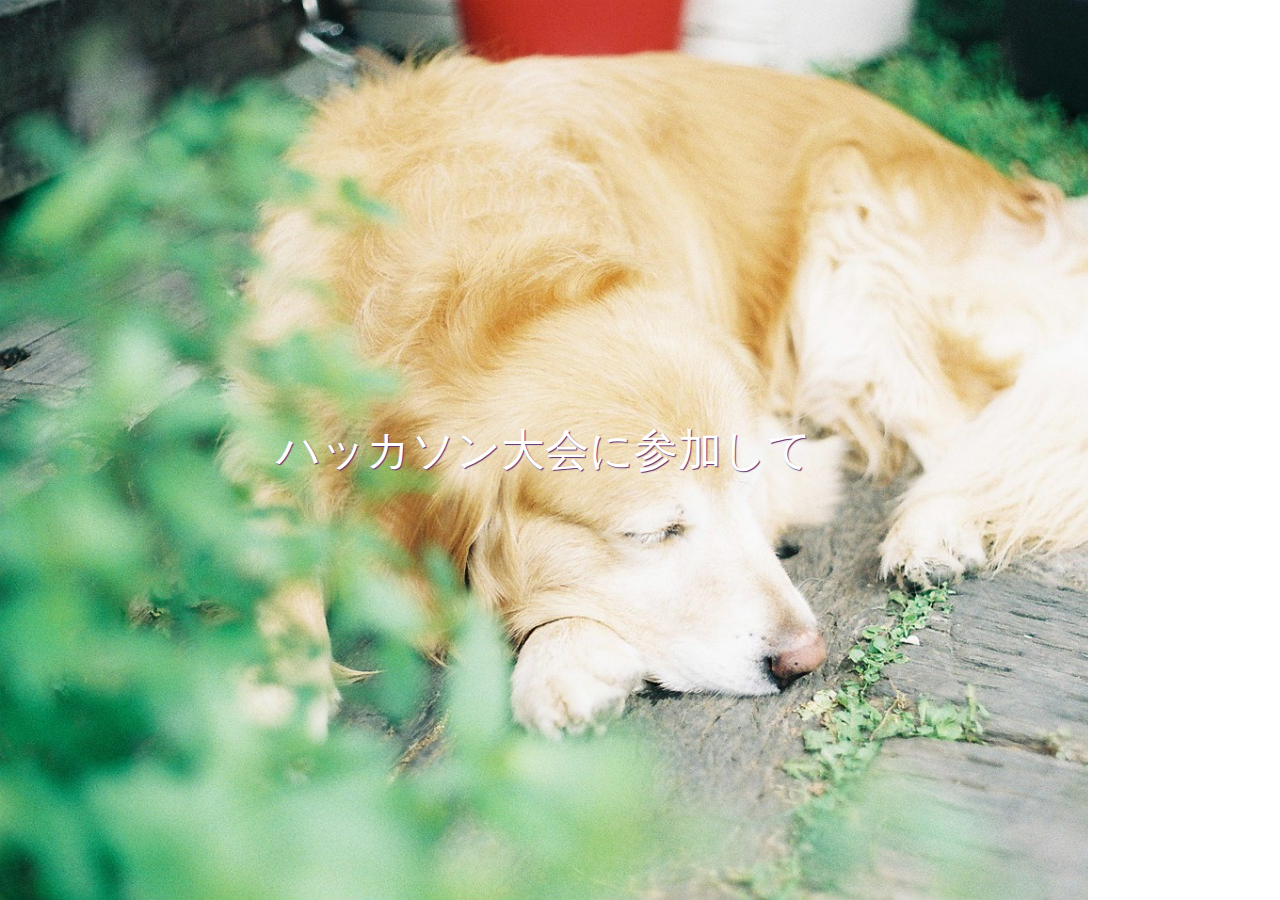
<file: index.html>
<html>
  <head>
    <link href='css/application.css' rel='stylesheet' type='text/css'>
    <script src='js/min/jquery.min.js'></script>
    <script src='js/min/movePanel.min.js'></script>
    <script src='js/min/scrollSmoke.min.js'></script>
    <meta charset='UTF-8'>
  </head>
  <body>
    <div class='unitus unitus--top' id='body'>
      <div class='menubar unitus__menubar' id='menu'>
        <div class='menubar__table'>
          <div class='tab table__content' data-number='1'>
            Menu
          </div>
        </div>
        <div class='menubar__sub' id='submenu'>
          <div class='sub__table'>
            <div class='table__content'>
              <div class='tab' data-number='2' id='activity'>
                活動内容
              </div>
              <div class='tab' data-number='3' id='about'>
                Unitusとは
              </div>
              <div class='tab' data-number='4' id='blog'>
                ブログ
              </div>
              <div class='tab' data-number='5' id='contact'>
                コンタクト
              </div>
            </div>
          </div>
        </div>
      </div>
      <div class='unitus__first'>
        <div class='first__table'>
          <div class='table__content'><strong class='p shimmer'>想像</strong>を、<strong class='l shimmer'>創造</strong>する
          </div>
        </div>
      </div>
      <div class='panel active' id='tab1'>
        <div class='unitus__top-animate top-animate'>
          <img class='top-animate__img' src='img/top1-1.jpg'>
          <div class='top-animate__logo'>
            <div class='logo__sub'>
              想像を創造する。
            </div>
            <div class='logo__main'>
              Unitus
            </div>
          </div>
        </div>
      </div>
      <div class='unitus__blog blog' id='tab2'>
        <div class='blog__top'>
          <div class='top__smoke'></div>
          <div class='top__content'>
            <div class='content__table'>
              <div class='table__title'>
                ハッカソン大会に参加して
              </div>
            </div>
          </div>
          <div class='top__header'>
            <div class='header__title'>ハッカソン大会に参加して</div>
          </div>
        </div>
        <div class='blog__content'>
          <div class='content__text'>
            ハッカソンの大会に参加してきました！！
            <br>
            初めての経験だったけれど、いろいろな人が居る中でチームを組んで、何か一つを作り上げることはとても有意義に感じました。
            <br>
            <br>
            ハッカソン（英語: hackathon、別名:hack day,hackathon、別名ckfest,codefest）とは
            <br>
            <br>
            ソフトウェア開発分野のプログラマやグラフィックデザイナー、
            ユーザインタフェース設計者、プロジェクトマネージャらが集中的に共同作業をするソフトウェア関連プロジェクトのイベントである。時にはハードウェアコンポーネントが扱われることもある。
            <br>
            <br>
            ハッカソンは一般的に最低限1日から一週間の期間で開催される。いくつかのハッカソンは単に教育や社会的な目的を意図に開催されるが、
            <br>
            多くの場合使用に耐えるソフトウェアの開発や既存のソフトウェアを改善することを目標としている。
            <br>
            また、使用プログラミング言語、オペレーティングシステム、アプリケーション、API、主題や参加プログラマーの人数を定める傾向にある。
          </div>
        </div>
      </div>
      <div class='panel' id='tab3'></div>
      <div class='panel' id='tab4'></div>
      <div class='panel' id='tab5'></div>
    </div>
    <script>
      var smoke = new scrollSmoke({$scrollWatch: $(".blog"), $positionWatch: $(".blog__top"), $header: $(".top__header"), $smoke: $(".top__smoke")})
      $("#menu").on("mouseover", function(e){e.stopPropagation(); $("#submenu").addClass("show");});
      $("#body").on("mouseover", function(){$("#submenu").removeClass("show");});
    </script>
  </body>
</html>
</file>
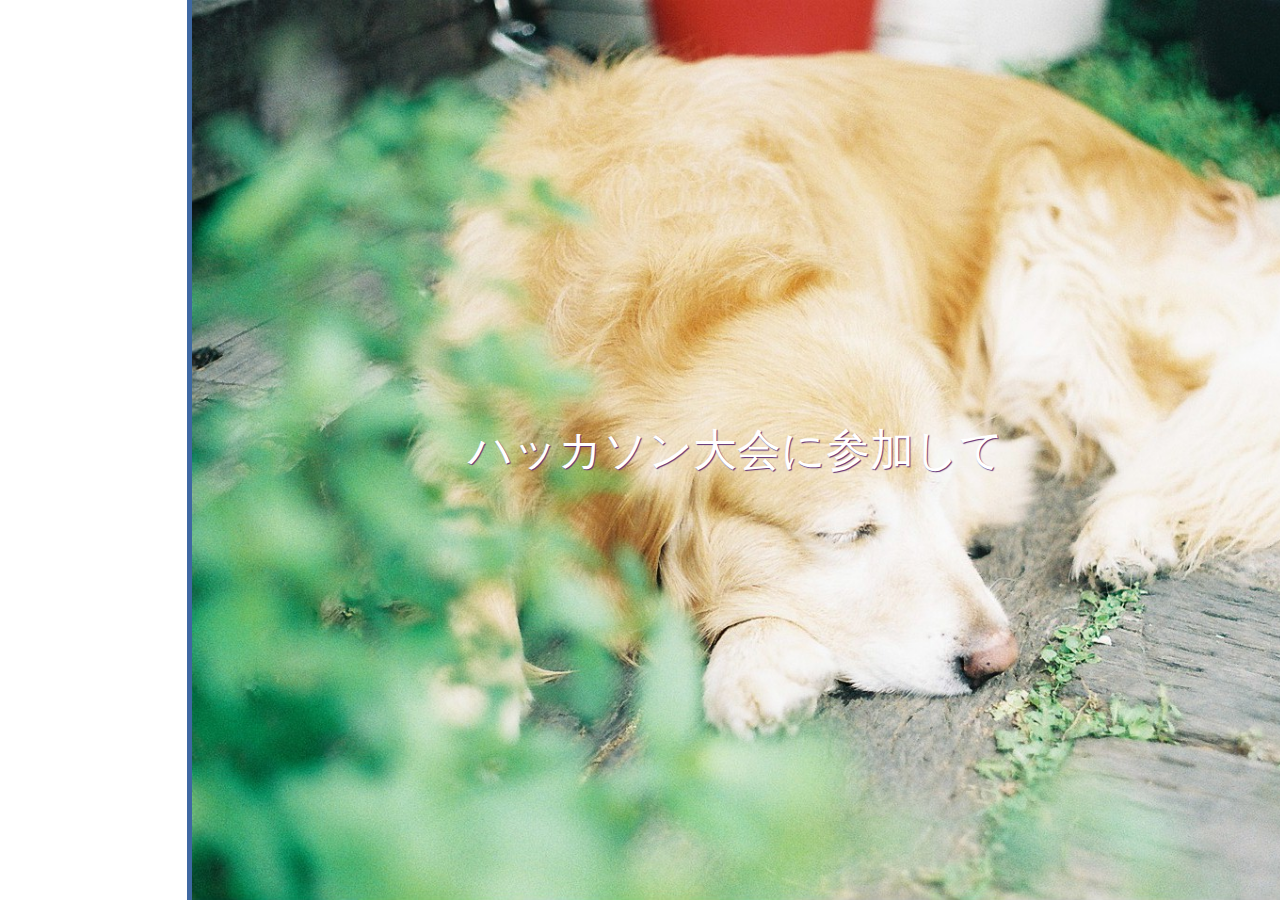
<file: blog/index.html>
<html>
  <head>
    <link href='../css/application.css' rel='stylesheet' type='text/css'>
    <script src='../js/min/jquery.min.js'></script>
    <script src='../js/min/jquery.arctext.min.js'></script>
    <script src='../js/min/smoke.min.js'></script>
  </head>
  <body>
    <div class='unitus' id='unitus--blog'>
      <div class='unitus__sidebar sidebar'></div>
      <div class='unitus__blog blog'>
        <div class='blog__top'>
          <div class='top__smoke'></div>
          <div class='top__content'>
            <div class='content__table'>
              <div class='table__title'>
                ハッカソン大会に参加して
              </div>
            </div>
          </div>
        </div>
        <div class='blog__content'></div>
      </div>
      <div class='clear'></div>
    </div>
  </body>
</html>
</file>
<file: css/application.css>
body, html {
  margin: 0;
  padding: 0;
  height: 100%;
  width: 100%;
}

.clear {
  clear: both;
}

.shimmer {
  font-family: serif;
  font-weight: 400;
  font-size: 2.4em;
  margin: 0 auto;
  padding: 0 0 0 0;
  margin-bottom: 0;
  text-align: center;
  color: rgba(255, 255, 255, 0.1);
  filter: progid:DXImageTransform.Microsoft.gradient(startColorstr='#ed8080', endColorstr='#5eb524',GradientType=1 );
  background-repeat: no-repeat;
  background-position: top left;
  background-color: #222222;
  color: transparent;
}

/* #! scss */
@-webkit-keyframes move-back {
  0% {
    opacity: 0;
    margin-right: -20%;
    margin-top: -20%;
  }

  50% {
    opacity: 0;
  }

  70% {
    opacity: 0.5;
  }

  100% {
    opacity: 1;
    margin-right: 0%;
    margin-top: 0%;
  }
}
@-moz-keyframes move-back {
  0% {
    opacity: 0;
    margin-right: -20%;
    margin-top: -20%;
  }

  50% {
    opacity: 0;
  }

  70% {
    opacity: 0.5;
  }

  100% {
    opacity: 1;
    margin-right: 0%;
    margin-top: 0%;
  }
}
@-ms-keyframes move-back {
  0% {
    opacity: 0;
    margin-right: -20%;
    margin-top: -20%;
  }

  50% {
    opacity: 0;
  }

  70% {
    opacity: 0.5;
  }

  100% {
    opacity: 1;
    margin-right: 0%;
    margin-top: 0%;
  }
}
@-o-keyframes move-back {
  0% {
    opacity: 0;
    margin-right: -20%;
    margin-top: -20%;
  }

  50% {
    opacity: 0;
  }

  70% {
    opacity: 0.5;
  }

  100% {
    opacity: 1;
    margin-right: 0%;
    margin-top: 0%;
  }
}
@keyframes move-back {
  0% {
    opacity: 0;
    margin-right: -20%;
    margin-top: -20%;
  }

  50% {
    opacity: 0;
  }

  70% {
    opacity: 0.5;
  }

  100% {
    opacity: 1;
    margin-right: 0%;
    margin-top: 0%;
  }
}
@-webkit-keyframes move-logo {
  100% {
    margin-top: 0%;
    opacity: 1;
  }
}
@-moz-keyframes move-logo {
  100% {
    margin-top: 0%;
    opacity: 1;
  }
}
@-ms-keyframes move-logo {
  100% {
    margin-top: 0%;
    opacity: 1;
  }
}
@-o-keyframes move-logo {
  100% {
    margin-top: 0%;
    opacity: 1;
  }
}
@keyframes move-logo {
  100% {
    margin-top: 0%;
    opacity: 1;
  }
}
@-webkit-keyframes move-menu {
  0% {
    left: -200px;
  }

  100% {
    left: 0px;
  }
}
@-moz-keyframes move-menu {
  0% {
    left: -200px;
  }

  100% {
    left: 0px;
  }
}
@-ms-keyframes move-menu {
  0% {
    left: -200px;
  }

  100% {
    left: 0px;
  }
}
@-o-keyframes move-menu {
  0% {
    left: -200px;
  }

  100% {
    left: 0px;
  }
}
@keyframes move-menu {
  0% {
    left: -200px;
  }

  100% {
    left: 0px;
  }
}
@-webkit-keyframes shimmer {
  0% {
    background-position: top left;
  }

  100% {
    background-position: top right;
  }
}
@-moz-keyframes shimmer {
  0% {
    background-position: top left;
  }

  100% {
    background-position: top right;
  }
}
@-ms-keyframes shimmer {
  0% {
    background-position: top left;
  }

  100% {
    background-position: top right;
  }
}
@-o-keyframes shimmer {
  0% {
    background-position: top left;
  }

  100% {
    background-position: top right;
  }
}
@keyframes shimmer {
  0% {
    background-position: top left;
  }

  100% {
    background-position: top right;
  }
}
.unitus.unitus--top .unitus__first {
  position: absolute;
  width: 100%;
  height: 100%;
}
.unitus.unitus--top .unitus__first .first__table {
  width: 100%;
  height: 100%;
  display: table;
  text-align: center;
}
.unitus.unitus--top .unitus__first .first__table .table__content {
  display: table-cell;
  vertical-align: middle;
  font-size: 42px;
  font-family: serif;
}
.unitus.unitus--top .unitus__first .first__table .table__content strong {
  font-size: 58px;
}
.unitus.unitus--top .unitus__first .first__table .table__content strong.p {
  color: transparent;
  filter: progid:DXImageTransform.Microsoft.gradient(startColorstr='#ed8080', endColorstr='#5eb524',GradientType=1 );
  background: -webkit-linear-gradient(left, #ed8080 0%, #2a77d6 16%, #5eb524 32%, #eacd25 48%, #ed8080 64%, #2a77d6 80%, #5eb524 100%);
  background: -moz-linear-gradient(left, #ed8080 0%, #2a77d6 16%, #5eb524 32%, #eacd25 48%, #ed8080 64%, #2a77d6 80%, #5eb524 100%);
  background: -ms-linear-gradient(left, #ed8080 0%, #2a77d6 16%, #5eb524 32%, #eacd25 48%, #ed8080 64%, #2a77d6 80%, #5eb524 100%);
  background: -o-linear-gradient(left, #ed8080 0%, #2a77d6 16%, #5eb524 32%, #eacd25 48%, #ed8080 64%, #2a77d6 80%, #5eb524 100%);
  background: linear-gradient(left, #ed8080 0%, #2a77d6 16%, #5eb524 32%, #eacd25 48%, #ed8080 64%, #2a77d6 80%, #5eb524 100%);
  -webkit-background-size: 300% 300%;
  -moz-background-size: 300% 300%;
  -ms-background-size: 300% 300%;
  -o-background-size: 300% 300%;
  background-size: 300% 300%;
  -webkit-background-clip: text;
  -moz-background-clip: text;
  -ms-background-clip: text;
  -o-background-clip: text;
  background-clip: text;
  -webkit-animation: shimmer 5s ease 0 infinite alternate none;
  -moz-animation: shimmer 5s ease 0 infinite alternate none;
  -ms-animation: shimmer 5s ease 0 infinite alternate none;
  -o-animation: shimmer 5s ease 0 infinite alternate none;
  animation: shimmer 5s ease 0 infinite alternate none;
}
.unitus.unitus--top .unitus__first .first__table .table__content strong.l {
  color: transparent;
  filter: progid:DXImageTransform.Microsoft.gradient(startColorstr='#5eb524', endColorstr='#2a77d6',GradientType=1 );
  background: -webkit-linear-gradient(left, #5eb524 0%, #eacd25 16%, #ed8080 32%, #2a77d6 48%, #5eb524 64%, #ed8080 80%, #2a77d6 100%);
  background: -moz-linear-gradient(left, #5eb524 0%, #eacd25 16%, #ed8080 32%, #2a77d6 48%, #5eb524 64%, #ed8080 80%, #2a77d6 100%);
  background: -ms-linear-gradient(left, #5eb524 0%, #eacd25 16%, #ed8080 32%, #2a77d6 48%, #5eb524 64%, #ed8080 80%, #2a77d6 100%);
  background: -o-linear-gradient(left, #5eb524 0%, #eacd25 16%, #ed8080 32%, #2a77d6 48%, #5eb524 64%, #ed8080 80%, #2a77d6 100%);
  background: linear-gradient(left, #5eb524 0%, #eacd25 16%, #ed8080 32%, #2a77d6 48%, #5eb524 64%, #ed8080 80%, #2a77d6 100%);
  -webkit-background-size: 300% 300%;
  -moz-background-size: 300% 300%;
  -ms-background-size: 300% 300%;
  -o-background-size: 300% 300%;
  background-size: 300% 300%;
  -webkit-background-clip: text;
  -moz-background-clip: text;
  -ms-background-clip: text;
  -o-background-clip: text;
  background-clip: text;
  -webkit-animation: shimmer 5s ease 0 infinite alternate none;
  -moz-animation: shimmer 5s ease 0 infinite alternate none;
  -ms-animation: shimmer 5s ease 0 infinite alternate none;
  -o-animation: shimmer 5s ease 0 infinite alternate none;
  animation: shimmer 5s ease 0 infinite alternate none;
}
.unitus.unitus--top .panel {
  width: 100%;
  height: 100%;
  z-index: 3;
  position: absolute;
  display: none;
  overflow: scroll;
}
.unitus.unitus--top .panel.active {
  display: block;
}
.unitus.unitus--top .panel#tab2 {
  background-image: url("../img/top2.jpg");
  background-size: cover;
  background-position: center;
}
.unitus.unitus--top .panel#tab2 .panel__wrap {
  padding-left: 330px;
  width: 100%;
  height: 100%;
  position: absolute;
  box-sizing: border-box;
}
.unitus.unitus--top .panel#tab2 .panel__wrap .wrap__content {
  padding: 30px;
  font-size: 20px;
  width: 90%;
  margin: 40px 0;
  height: 500px;
  box-sizing: border-box;
}
.unitus.unitus--top .panel#tab2 .panel__wrap .wrap__content .content__title {
  width: 30%;
  border: solid 1px;
  color: white;
  font-family: serif;
  text-align: center;
  padding: 50px;
  box-sizing: border-box;
}
.unitus.unitus--top .panel#tab2 .panel__wrap .wrap__content .content__title.content__title--aim {
  background-color: #912f77;
}
.unitus.unitus--top .panel#tab2 .panel__wrap .wrap__content .content__title.content__title--about {
  background-color: #80ba31;
}
.unitus.unitus--top .panel#tab3 {
  background-image: url("../img/top3.jpg");
  background-size: cover;
  background-position: center;
}
.unitus.unitus--top .panel#tab4 {
  background-image: url("../img/top4.jpg");
  background-size: cover;
  background-position: center;
}
.unitus.unitus--top .panel#tab5 {
  background-image: url("../img/top5.jpg");
  background-size: cover;
  background-position: center;
}

.unitus__blog {
  box-sizing: border-box;
  float: left;
  position: relative;
  height: 100%;
  width: 85%;
  overflow: scroll;
  background-position-y: 0;
  background-image: url("../img/back.jpg");
  background-size: cover;
}

.blog .blog__top {
  position: relative;
  background-color: transparent;
  height: 100%;
  width: 100%;
}
.blog .blog__top .top__header {
  display: none;
  width: 85%;
  position: fixed;
  top: 0;
  text-align: center;
  color: white;
  z-index: 5;
  padding: 15px;
  background-color: #3f68a2;
}
.blog .blog__top .top__header .header__title {
  opacity: 0;
}
.blog .blog__top .top__smoke {
  position: absolute;
  width: 100%;
  height: 100%;
  background-color: #3f68a2;
  opacity: 0;
  z-index: 1;
}
.blog .blog__top .top__content {
  position: absolute;
  width: 100%;
  height: 100%;
  z-index: 2;
}
.blog .blog__top .top__content .content__table {
  display: table;
  height: 100%;
  width: 100%;
  z-index: 2;
}
.blog .blog__top .top__content .content__table .table__title {
  text-shadow: 1px 1px 1px #5e2e73;
  text-align: center;
  display: table-cell;
  vertical-align: middle;
  font-size: 44px;
  font-family: serif;
  color: white;
}
.blog .blog__content {
  box-sizing: border-box;
  padding: 50px;
  width: 100%;
  height: auto;
  background-color: white;
}
.blog .blog__content .content__text {
  box-sizing: border-box;
  padding: 100px 100px;
  font-size: 20px;
  line-height: 30px;
  font-family: serif;
  background-color: white;
  border-radius: 5px;
  border: solid 3px #df642e;
}

.unitus__sidebar {
  box-sizing: border-box;
  position: relative;
  float: left;
  height: 100%;
  width: 15%;
  left: 0;
  border-right: 5px solid #3f68a2;
}

.unitus--blog .unitus__sidebar:before {
  content: "";
  display: block;
  position: absolute;
  top: 50%;
  right: -42px;
  margin-top: -7px;
  border: 21px solid white;
  border-top-color: transparent;
  border-right-color: transparent;
  border-bottom-color: transparent;
  width: 0;
  height: 0;
  z-index: 3;
}
.unitus--blog .unitus__sidebar:after {
  content: "";
  display: block;
  position: absolute;
  top: 50%;
  right: -56px;
  margin-top: -14px;
  border: 28px solid #3f68a2;
  border-top-color: transparent;
  border-right-color: transparent;
  border-bottom-color: transparent;
  width: 0;
  height: 0;
  z-index: 2;
}

.unitus__menubar {
  width: 200px;
  background-color: rgba(0, 0, 0, 0.7);
  z-index: 4;
  height: 100%;
  position: absolute;
  left: -200px;
  -webkit-animation: move-menu 1s ease 8s 1 alternate both;
  -moz-animation: move-menu 1s ease 8s 1 alternate both;
  -ms-animation: move-menu 1s ease 8s 1 alternate both;
  -o-animation: move-menu 1s ease 8s 1 alternate both;
  animation: move-menu 1s ease 8s 1 alternate both;
}

.menubar .menubar__table {
  display: table;
  width: 100%;
  height: 100%;
  text-align: center;
}
.menubar .menubar__table .table__content {
  display: table-cell;
  vertical-align: middle;
  font-family: serif;
  color: white;
  font-size: 24px;
}
.menubar .menubar__sub {
  overflow: hidden;
  width: 0px;
  height: 100%;
  position: absolute;
  background-color: rgba(0, 0, 0, 0.5);
  top: 0px;
  left: 200px;
  -webkit-transition: all 0.5s ease-in-out;
  -moz-transition: all 0.5s ease-in-out;
  -ms-transition: all 0.5s ease-in-out;
  -o-transition: all 0.5s ease-in-out;
  transition: all 0.5s ease-in-out;
}
.menubar .menubar__sub.show {
  width: 130px;
}
.menubar .menubar__sub .sub__table {
  box-sizing: border-box;
  position: relative;
  display: table;
  width: 100%;
  height: 100%;
  padding: 15px;
}
.menubar .menubar__sub .sub__table .table__content {
  display: table-cell;
  vertical-align: middle;
  color: white;
  white-space: nowrap;
  font-family: serif;
  line-height: 1.7;
  font-size: 15px;
}
.menubar .menubar__sub .sub__table .table__content #activity:hover {
  cursor: pointer;
  color: #d73b74;
}
.menubar .menubar__sub .sub__table .table__content #activity.active {
  color: #d73b74;
}
.menubar .menubar__sub .sub__table .table__content #about:hover {
  cursor: pointer;
  color: #45a4af;
}
.menubar .menubar__sub .sub__table .table__content #about.active {
  color: #45a4af;
}
.menubar .menubar__sub .sub__table .table__content #blog:hover {
  cursor: pointer;
  color: #80ba31;
}
.menubar .menubar__sub .sub__table .table__content #blog.active {
  color: #80ba31;
}
.menubar .menubar__sub .sub__table .table__content #contact:hover {
  cursor: pointer;
  color: #f3bc3a;
}
.menubar .menubar__sub .sub__table .table__content #contact.active {
  color: #f3bc3a;
}

.unitus__top-animate.top-animate {
  position: relative;
  overflow: hidden;
  width: 100%;
  height: 100%;
}

.top-animate img.top-animate__img {
  -webkit-animation: move-back 8s linear 0s 1 alternate both;
  -moz-animation: move-back 8s linear 0s 1 alternate both;
  -ms-animation: move-back 8s linear 0s 1 alternate both;
  -o-animation: move-back 8s linear 0s 1 alternate both;
  animation: move-back 8s linear 0s 1 alternate both;
  width: 120%;
  height: auto;
  position: absolute;
  right: 0;
  opacity: 0;
}
.top-animate .top-animate__logo {
  -webkit-animation: move-logo 2s linear 8s 1 alternate both;
  -moz-animation: move-logo 2s linear 8s 1 alternate both;
  -ms-animation: move-logo 2s linear 8s 1 alternate both;
  -o-animation: move-logo 2s linear 8s 1 alternate both;
  animation: move-logo 2s linear 8s 1 alternate both;
  position: absolute;
  z-index: 2;
  right: 100px;
  top: 30px;
  color: #5e2e73;
  margin-top: -40%;
}
.top-animate .top-animate__logo .logo__main {
  font-size: 40px;
  font-weight: bold;
  font-family: cursive, serif;
}
.top-animate .top-animate__logo .logo__sub {
  font-size: 13px;
  position: relative;
  top: 14px;
  left: 16px;
}
</file>
